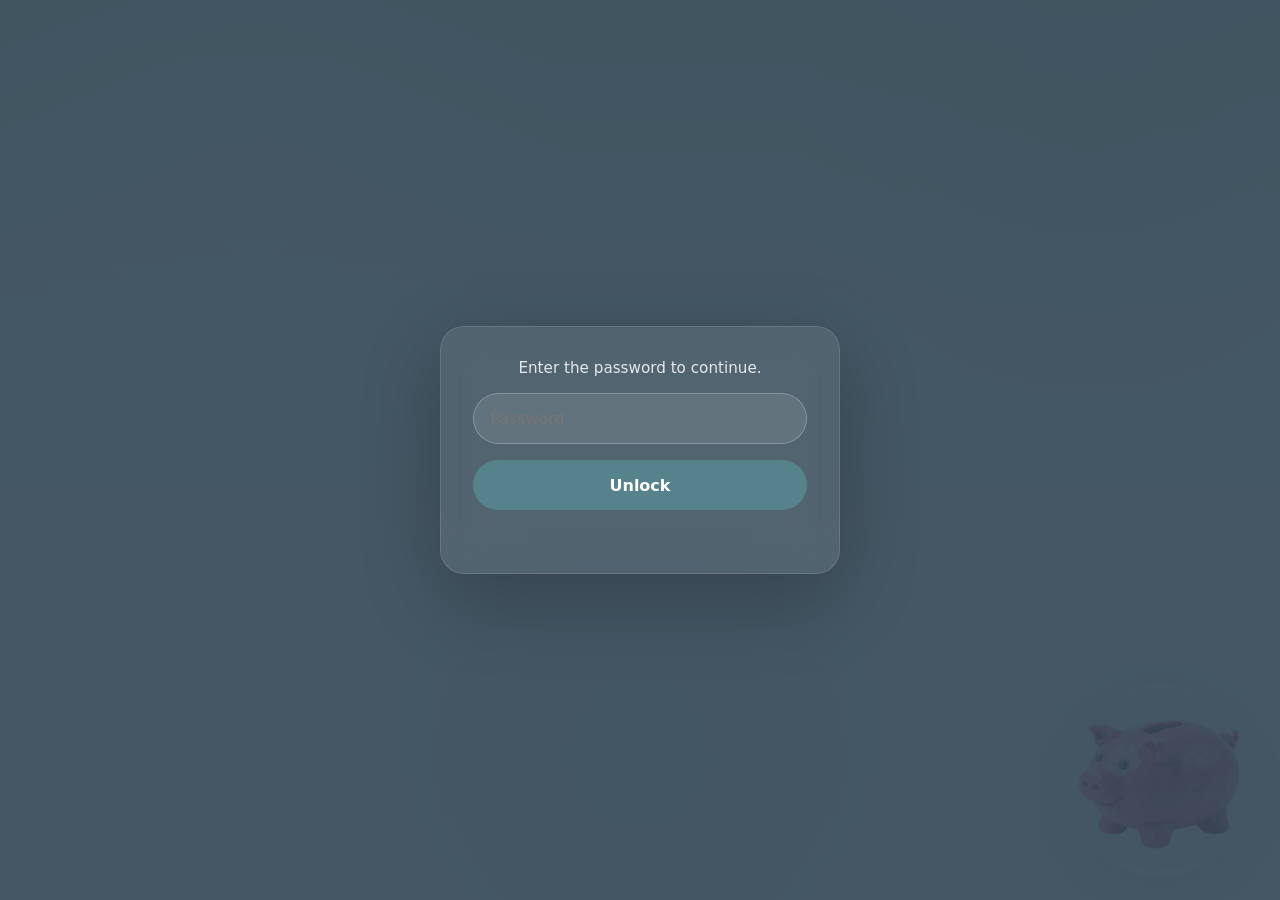
<file: index.html>
<!DOCTYPE html>
<html lang="en">
<head>
  <meta charset="UTF-8" />
  <meta name="viewport" content="width=device-width, initial-scale=1.0" />
  <title>Andy | Minimal Personal Page</title>
  <link rel="stylesheet" href="styles.css" />
</head>
<body>
  <div class="password-gate" id="passwordGate">
    <div class="password-gate__box">
      <p class="password-gate__label">Enter the password to continue.</p>
      <input id="passwordInput" class="password-gate__input" type="password" placeholder="Password" autocomplete="current-password" />
      <button id="passwordSubmit" class="password-gate__submit" type="button">Unlock</button>
      <p id="passwordError" class="password-gate__error"></p>
    </div>
  </div>
  <main class="page" id="pageContent">
    <header class="header">
      <div class="brand">
        <img class="headshot" src="reggie-prime.jpeg" alt="Andy headshot" />
        <div>
          <strong>Andy</strong>
          <p>Creative, curious, and interested in simple storytelling through clean HTML and subtle color.</p>
        </div>
      </div>
      <nav class="nav">
        <a href="index.html">Home</a>
        <a href="pages/about.html">About</a>
        <a href="pages/contact.html">Contact</a>
      </nav>
      <a class="contact-button" href="pages/contact.html">Contact Me</a>
    </header>

    <section class="content">
      <article class="item">
        <strong>My personal site</strong>
        <h2>Minimal, calm, and easy to read.</h2>
        <p>This site uses only HTML, CSS, and a small weather widget. The design focuses on clean spacing, soft teal tones, and a simple page structure.</p>
      </article>

      <article class="item accent">
        <strong>What I like</strong>
        <h2>Design, storytelling, and clear details.</h2>
        <p>I enjoy small moments where text and layout work together to create a calm experience that is easy to scan and understand.</p>
      </article>

      <article class="item">
        <strong>Keep exploring</strong>
        <h2>More pages ahead</h2>
        <p>Use the navigation above to see about and contact information. The whole site stays lightweight and works without a build step.</p>
      </article>
    </section>

    <section class="weather-card">
      <div class="weather-grid">
        <div class="weather-icon" id="weather-icon">⌛</div>
        <div>
          <strong>Weather</strong>
          <h2>Current local conditions</h2>
          <p class="weather-temp" id="weather-temp">Loading…</p>
          <p class="weather-desc" id="weather-desc">Click the button below to allow location access and show your local weather.</p>
          <button class="weather-action" id="weather-action">Allow location</button>
          <p class="weather-note" id="weather-note">Powered by Open-Meteo and your browser location.</p>
          <p class="weather-status" id="weather-status">JS status: waiting for module</p>
        </div>
      </div>
    </section>

    <footer class="footer">Made by Andy · simple HTML page · weather powered by Open-Meteo</footer>
  </main>
  <div class="piggy-bank" id="piggyBank">
    <img src="pink-piggy-bank.jpg" alt="Piggy bank" />
  </div>
  <script type="module" src="js/main.js"></script>
  <script>
    // Fallback for environments where ES modules don't load (file:// or blocked modules).
    (function () {
      if (window.__authInitialized) return;
      const password = 'andysplace';
      const pwInput = document.getElementById('passwordInput');
      const pwSubmit = document.getElementById('passwordSubmit');
      const pwError = document.getElementById('passwordError');
      const gateEl = document.getElementById('passwordGate');
      const pageEl = document.getElementById('pageContent');

      function showError(msg) {
        if (pwError) pwError.textContent = msg;
        if (pwInput) pwInput.focus();
      }

      function unlock() {
        document.body.classList.add('unlocked');
        if (gateEl) gateEl.style.display = 'none';
        if (pageEl) pageEl.style.display = 'block';
        localStorage.setItem('siteUnlocked', 'true');
      }

      function check() {
        if (!pwInput) return;
        if (pwInput.value === password) unlock();
        else showError('Incorrect password.');
      }

      if (pwSubmit) pwSubmit.addEventListener('click', check);
      if (pwInput) pwInput.addEventListener('keydown', (e) => e.key === 'Enter' && check());
    })();
  </script>
</body>
</html>
</file>
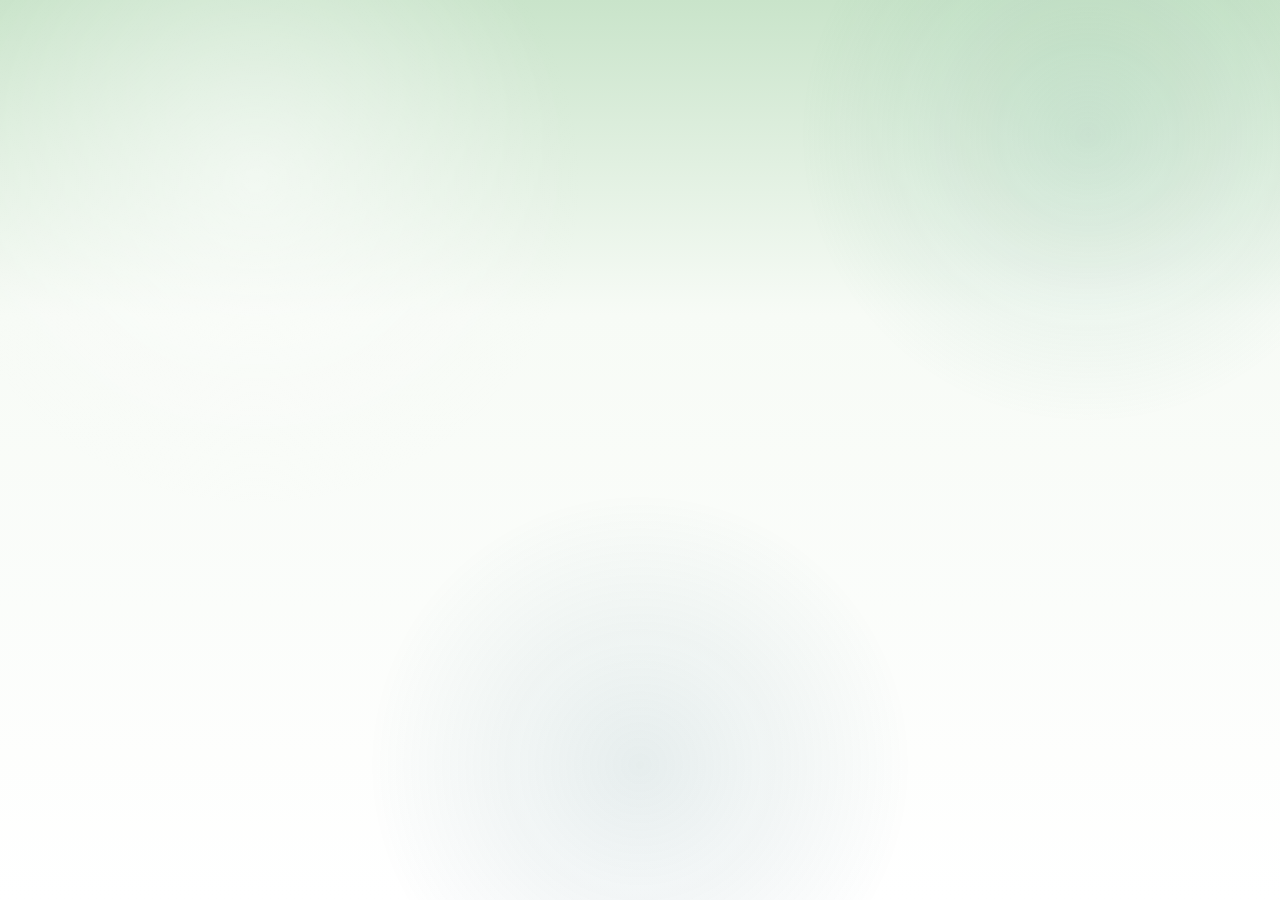
<file: pages/about.html>
<!DOCTYPE html>
<html lang="en">
<head>
  <meta charset="UTF-8" />
  <meta name="viewport" content="width=device-width, initial-scale=1.0" />
  <title>About Andy</title>
  <link rel="stylesheet" href="../styles.css" />
</head>
<body>
  <main class="page">
    <nav class="nav">
      <a href="../index.html">Home</a>
      <a href="about.html">About</a>
      <a href="contact.html">Contact</a>
    </nav>

    <section class="intro card">
      <h1>Hi, I’m Andy.</h1>
      <p>I like collecting ideas into a calm, visual story. This page is built only with HTML, but it aims to feel like a mix of paper, color swatches, and handwritten notes.</p>
    </section>

    <section class="grid">
      <article class="panel">
        <strong>Background</strong>
        <h2>Curious by nature</h2>
        <p>My world is made of small creative experiments, thoughtful layout, and a gentle balance between structure and spontaneity.</p>
      </article>
      <article class="panel">
        <strong>Favorite mood</strong>
        <h2>Warm, layered, quiet</h2>
        <p>The collage style helps me explore ideas visually. It’s about feeling comfortable with color, texture, and simple composition.</p>
      </article>
      <article class="panel">
        <strong>Favorite tools</strong>
        <h2>HTML, type, and composition</h2>
        <p>This personal site shows what can be done without scripts. The emphasis is on content, structure, and a playful presentation.</p>
      </article>
      <article class="panel">
        <strong>Why this page</strong>
        <h2>Personal website, made by hand</h2>
        <p>It is designed to look inviting and handmade while staying simple and readable. The result is a small collage that feels easy to navigate.</p>
      </article>
    </section>

    <footer class="footer">Back to <a href="../index.html">Home</a> · Built in HTML only</footer>
  </main>
</body>
</html>
</file>
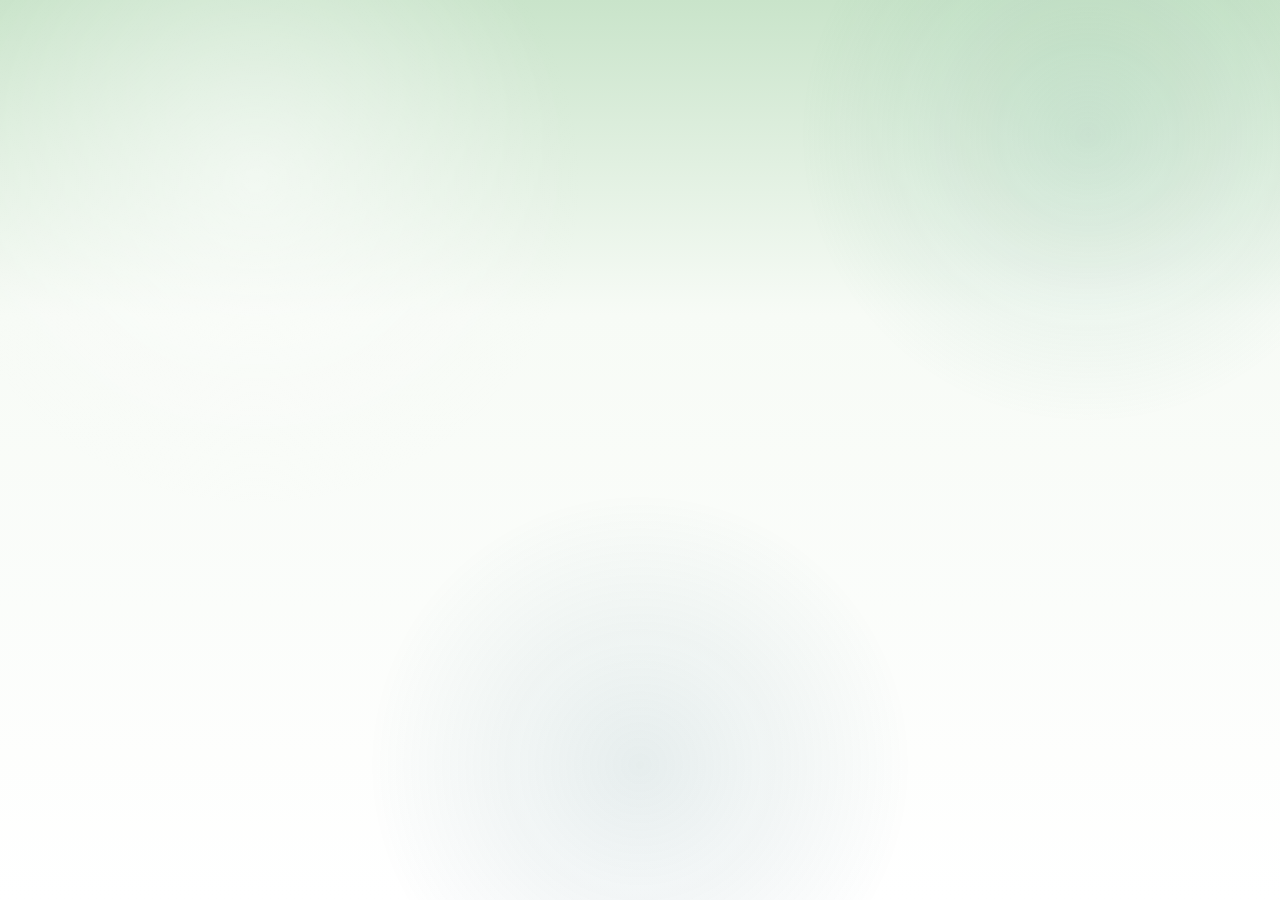
<file: pages/contact.html>
<!DOCTYPE html>
<html lang="en">
<head>
  <meta charset="UTF-8" />
  <meta name="viewport" content="width=device-width, initial-scale=1.0" />
  <title>Contact Andy</title>
  <link rel="stylesheet" href="../styles.css" />
</head>
<body>
  <main class="page">
    <nav class="nav">
      <a href="../index.html">Home</a>
      <a href="about.html">About</a>
      <a href="contact.html">Contact</a>
    </nav>

    <section class="banner card">
      <h1>Get in touch.</h1>
      <p>If you'd like to connect, the best way is to write directly from here to an email or a note. This site is intentionally simple, but the same warm, collage style applies.</p>
    </section>

    <section class="stack">
      <article class="note">
        <strong>Message</strong>
        <h2>Say hello</h2>
        <p>Sharing an idea, a project, or a quick hello works well. Even though this is a basic HTML site, the invitation is open and friendly.</p>
      </article>
      <article class="note">
        <strong>Contact</strong>
        <h2>Send a note</h2>
        <p>You can imagine using a friendly email, a paper-like letter, or a quick note. This page keeps the tone calm, simple, and welcoming.</p>
      </article>
    </section>

    <footer class="footer">Back to <a href="../index.html">Home</a> · Built with HTML and collage-inspired layout</footer>
  </main>
</body>
</html>
</file>
<file: styles.css>
:root {
  --tea-green: #c9e4ca;
  --muted-teal: #87bba2;
  --pacific-cyan: #55828b;
  --dark-slate-grey: #3b6064;
  --charcoal-blue: #364958;
  --surface: #ffffff;
  --text: var(--charcoal-blue);
  --muted: var(--dark-slate-grey);
  --shadow: 0 18px 40px rgba(54, 73, 88, 0.12);
}

* {
  box-sizing: border-box;
}

html {
  font-size: clamp(15px, 1.25vw, 18px);
}

img {
  max-width: 100%;
  height: auto;
  display: block;
}

html,
body {
  margin: 0;
  min-height: 100%;
}

body {
  font-family: Futura, "Futura PT", "Inter", system-ui, -apple-system, BlinkMacSystemFont, sans-serif;
  position: relative;
  min-height: 100vh;
  background: linear-gradient(180deg, var(--tea-green) 0%, #f7fbf6 35%, #ffffff 100%);
  color: var(--text);
  overflow-x: hidden;
}

body::before {
  content: '';
  position: fixed;
  inset: 0;
  z-index: -1;
  background: radial-gradient(circle at 20% 20%, rgba(255,255,255,0.55), transparent 26%),
              radial-gradient(circle at 85% 15%, rgba(133, 187, 162, 0.22), transparent 22%),
              radial-gradient(circle at 50% 85%, rgba(85, 130, 139, 0.14), transparent 28%);
  opacity: 0.95;
  animation: float-bg 18s ease-in-out infinite alternate;
  pointer-events: none;
}

.page {
  width: min(96%, 900px);
  margin: 0 auto;
  padding: clamp(1.75rem, 4vw, 4rem) 0 clamp(2.5rem, 5vw, 5rem);
}

@keyframes pop-in {
  from {
    opacity: 0;
    transform: scale(0.85);
  }
  to {
    opacity: 1;
    transform: scale(1);
  }
}

@keyframes fade-up {
  from {
    opacity: 0;
    transform: translateY(14px);
  }
  to {
    opacity: 1;
    transform: translateY(0);
  }
}

.header {
  display: flex;
  flex-wrap: wrap;
  justify-content: space-between;
  gap: 1.5rem;
  align-items: flex-start;
}

.brand {
  display: grid;
  grid-template-columns: auto 1fr;
  gap: 1.25rem;
  align-items: center;
  max-width: 620px;
}

.headshot {
  width: clamp(9rem, 18vw, 15.6rem);
  height: clamp(9rem, 18vw, 15.6rem);
  border-radius: 50%;
  object-fit: cover;
  opacity: 0.24;
  position: fixed;
  top: clamp(1rem, 3vw, 2rem);
  left: clamp(1rem, 3vw, 2rem);
  border: 2px solid rgba(255, 255, 255, 0.24);
  box-shadow: 0 24px 80px rgba(54, 73, 88, 0.14);
  pointer-events: auto;
  z-index: 2;
  animation: pop-in 0.8s cubic-bezier(0.22, 1, 0.36, 1) forwards;
  cursor: grab;
  transition: left 0.3s ease, top 0.3s ease, opacity 0.2s ease;
  user-select: none;
}

.headshot.dragging {
  cursor: grabbing;
  transition: none;
}

.piggy-bank {
  position: fixed;
  right: clamp(1rem, 2vw, 1.5rem);
  bottom: clamp(1rem, 2vw, 1.5rem);
  width: clamp(5rem, 15vw, 18rem);
  height: clamp(5rem, 15vw, 18rem);
  display: grid;
  place-items: center;
  border-radius: 50%;
  background: rgba(255, 255, 255, 0.08);
  box-shadow: 0 20px 60px rgba(54, 73, 88, 0.18);
  z-index: 3;
  transition: transform 0.2s ease, filter 0.2s ease, background 0.2s ease;
  overflow: hidden;
}

.piggy-bank img {
  width: 100%;
  height: 100%;
  object-fit: cover;
}

.piggy-bank.highlight {
  filter: drop-shadow(0 0 1rem rgba(255, 182, 193, 0.75));
  transform: scale(1.12);
  border: 2px solid rgba(255, 192, 203, 0.95);
  background: rgba(255, 255, 255, 0.18);
}

.brand strong {
  display: block;
  font-size: clamp(1.35rem, 2vw, 1.7rem);
  color: var(--pacific-cyan);
  margin-bottom: 0.75rem;
  opacity: 0;
  transform: translateY(14px);
  animation: fade-up 0.9s ease-out 0.2s forwards;
}

.brand p {
  margin: 0;
  line-height: 1.8;
  color: var(--muted);
}

.nav {
  display: flex;
  flex-wrap: wrap;
  gap: 0.75rem;
  align-items: center;
}

.nav a {
  text-decoration: none;
  color: var(--charcoal-blue);
  padding: 0.75rem 1rem;
  border-radius: 999px;
  border: 1px solid rgba(54, 73, 88, 0.12);
  background: rgba(255, 255, 255, 0.85);
  transition: background 0.2s ease, transform 0.2s ease;
}

.nav a:hover {
  background: rgba(85, 130, 139, 0.12);
  transform: translateY(-1px);
}

.contact-button {
  display: inline-flex;
  align-items: center;
  justify-content: center;
  margin-top: 1rem;
  padding: 0.95rem 1.4rem;
  border-radius: 999px;
  background: var(--pacific-cyan);
  color: #ffffff;
  text-decoration: none;
  font-weight: 600;
  transition: transform 0.2s ease, background 0.2s ease;
}

.contact-button:hover {
  background: var(--dark-slate-grey);
  transform: translateY(-1px);
}

.collage {
  display: grid;
  gap: 1rem;
  margin-top: 2.5rem;
}

.item {
  padding: clamp(1.2rem, 2vw, 1.8rem);
  border-radius: 24px;
  border: 1px solid rgba(54, 73, 88, 0.08);
  background: var(--surface);
  box-shadow: var(--shadow);
}

.item strong {
  display: block;
  margin-bottom: 0.75rem;
  color: var(--muted-teal);
  font-size: 0.82rem;
  letter-spacing: 0.16em;
  text-transform: uppercase;
}

body:not(.unlocked) .page {
  display: none;
}

body.unlocked .password-gate {
  display: none;
}

.password-gate {
  position: fixed;
  inset: 0;
  display: flex;
  align-items: center;
  justify-content: center;
  background: rgba(54, 73, 88, 0.92);
  z-index: 999;
  color: #ffffff;
  padding: 1.5rem;
}

.password-gate__box {
  width: min(100%, 400px);
  padding: 2rem;
  border-radius: 24px;
  background: rgba(255, 255, 255, 0.08);
  backdrop-filter: blur(18px);
  border: 1px solid rgba(255, 255, 255, 0.12);
  box-shadow: 0 24px 80px rgba(0, 0, 0, 0.22);
  text-align: center;
}

.password-gate__label {
  margin: 0 0 1rem;
  font-size: 0.95rem;
  color: rgba(255, 255, 255, 0.85);
}

.password-gate__input {
  width: 100%;
  padding: 0.95rem 1rem;
  border-radius: 999px;
  border: 1px solid rgba(255, 255, 255, 0.24);
  background: rgba(255, 255, 255, 0.1);
  color: #ffffff;
  font: inherit;
  outline: none;
  margin-bottom: 1rem;
}

.password-gate__submit {
  width: 100%;
  padding: 0.95rem 1rem;
  border-radius: 999px;
  border: none;
  cursor: pointer;
  background: var(--pacific-cyan);
  color: #ffffff;
  font: inherit;
  font-weight: 600;
  transition: transform 0.2s ease, background 0.2s ease;
}

.password-gate__submit:hover {
  background: var(--dark-slate-grey);
  transform: translateY(-1px);
}

.password-gate__error {
  margin: 0.75rem 0 0;
  color: rgba(255, 109, 109, 0.95);
  font-size: 0.95rem;
  min-height: 1.2rem;
}

.weather-card {
  margin-top: 2rem;
  background: rgba(255, 255, 255, 0.96);
  padding: 2rem;
  border-radius: 32px;
  box-shadow: var(--shadow);
  overflow: hidden;
}

.weather-grid {
  display: grid;
  grid-template-columns: auto 1fr;
  gap: 1.5rem;
  align-items: center;
}

.weather-icon {
  width: 5rem;
  height: 5rem;
  display: grid;
  place-items: center;
  font-size: 2.5rem;
  border-radius: 1.5rem;
  background: rgba(217, 132, 108, 0.14);
  color: var(--text);
}

.weather-temp {
  margin: 0;
  font-size: clamp(2rem, 3vw, 3rem);
  line-height: 1;
}

.weather-desc,
.weather-note {
  margin: 0.75rem 0 0;
  color: var(--muted);
  line-height: 1.7;
}

.weather-note {
  font-size: 0.95rem;
}

.weather-status {
  margin-top: 0.75rem;
  font-size: 0.95rem;
  color: var(--muted);
}

.weather-action {
  margin-top: 1.5rem;
  padding: 0.95rem 1.35rem;
  border: none;
  border-radius: 999px;
  background: rgba(217, 132, 108, 0.18);
  color: var(--text);
  cursor: pointer;
  transition: transform 0.2s ease, background 0.2s ease;
  font: inherit;
}

.weather-action:hover {
  transform: translateY(-1px);
  background: rgba(217, 132, 108, 0.26);
}

.weather-action:disabled {
  opacity: 0.6;
  cursor: default;
}

@media (max-width: 720px) {
  .weather-grid {
    grid-template-columns: 1fr;
    text-align: left;
  }

  .weather-icon {
    margin: 0 auto;
  }
}

.item h2 {
  margin: 0 0 1rem;
  font-size: clamp(1.35rem, 2vw, 1.8rem);
  line-height: 1.15;
}

.item p {
  margin: 0;
  line-height: 1.8;
  color: var(--muted);
}

.item.accent {
  background: rgba(135, 187, 162, 0.12);
  border-color: rgba(85, 130, 139, 0.14);
}

.footer {
  margin-top: 3rem;
  color: var(--muted);
  font-size: 0.95rem;
  text-align: center;
}

.weather-card {
  margin-top: 2rem;
  padding: 2rem;
  border-radius: 24px;
  border: 1px solid rgba(54, 73, 88, 0.1);
  background: var(--surface);
  box-shadow: var(--shadow);
}

.weather-grid {
  display: grid;
  align-items: center;
  gap: 1.25rem;
  grid-template-columns: auto 1fr;
}

.weather-icon {
  width: 4.6rem;
  height: 4.6rem;
  display: grid;
  place-items: center;
  border-radius: 18px;
  background: rgba(85, 130, 139, 0.14);
  color: var(--charcoal-blue);
  font-size: 2.2rem;
}

.weather-temp {
  margin: 0;
  font-size: clamp(2rem, 3vw, 2.8rem);
  line-height: 1;
}

.weather-desc,
.weather-note {
  margin: 0.75rem 0 0;
  color: var(--muted);
  line-height: 1.7;
}

.weather-action {
  margin-top: 1.3rem;
  padding: 0.85rem 1.2rem;
  border: none;
  border-radius: 999px;
  background: rgba(85, 130, 139, 0.15);
  color: var(--charcoal-blue);
  cursor: pointer;
  transition: transform 0.2s ease, background 0.2s ease;
  font: inherit;
}

.weather-action:hover {
  transform: translateY(-1px);
  background: rgba(85, 130, 139, 0.22);
}

.weather-action:disabled {
  opacity: 0.65;
  cursor: default;
}

@media (max-width: 720px) {
  .header {
    flex-direction: column;
    align-items: stretch;
    gap: 1.25rem;
  }

  .brand {
    grid-template-columns: 1fr;
    justify-items: center;
    text-align: center;
  }

  .headshot {
    position: static;
    margin: 0 auto;
    width: clamp(9rem, 22vw, 12.4rem);
    height: clamp(9rem, 22vw, 12.4rem);
    top: auto;
    left: auto;
    transform: none;
  }

  .nav {
    justify-content: center;
  }

  .weather-grid {
    grid-template-columns: 1fr;
  }

  .weather-icon {
    margin: 0 auto;
  }

  .contact-button {
    width: min(100%, 22rem);
    margin: 0 auto;
  }

  .piggy-bank {
    width: clamp(4.5rem, 13vw, 7rem);
    height: clamp(4.5rem, 13vw, 7rem);
    right: 1rem;
    bottom: 1rem;
  }
}

.panel h2,
.note h2 {
  margin: 0 0 1rem;
  font-size: 1.3rem;
}

.panel p,
.note p {
  margin: 0;
  color: var(--muted);
  line-height: 1.75;
}

.panel:nth-child(1) {
  grid-column: span 7;
}

.panel:nth-child(2) {
  grid-column: span 5;
}

.panel:nth-child(3) {
  grid-column: span 4;
}

.panel:nth-child(4) {
  grid-column: span 8;
}

.note:nth-child(1) {
  grid-column: span 5;
}

.note:nth-child(2) {
  grid-column: span 7;
}

.footer {
  margin-top: 3rem;
  text-align: center;
  color: var(--muted);
  font-size: 0.95rem;
}

@media (max-width: 840px) {
  .header {
    grid-template-columns: 1fr;
  }

  .nav {
    justify-content: start;
  }

  .collage,
  .grid {
    grid-template-columns: 1fr;
  }

  .item {
    min-height: auto;
  }
}

@media (max-width: 820px) {
  .grid {
    grid-template-columns: 1fr;
  }
}

@media (max-width: 780px) {
  .stack {
    grid-template-columns: 1fr;
  }
}
</file>
